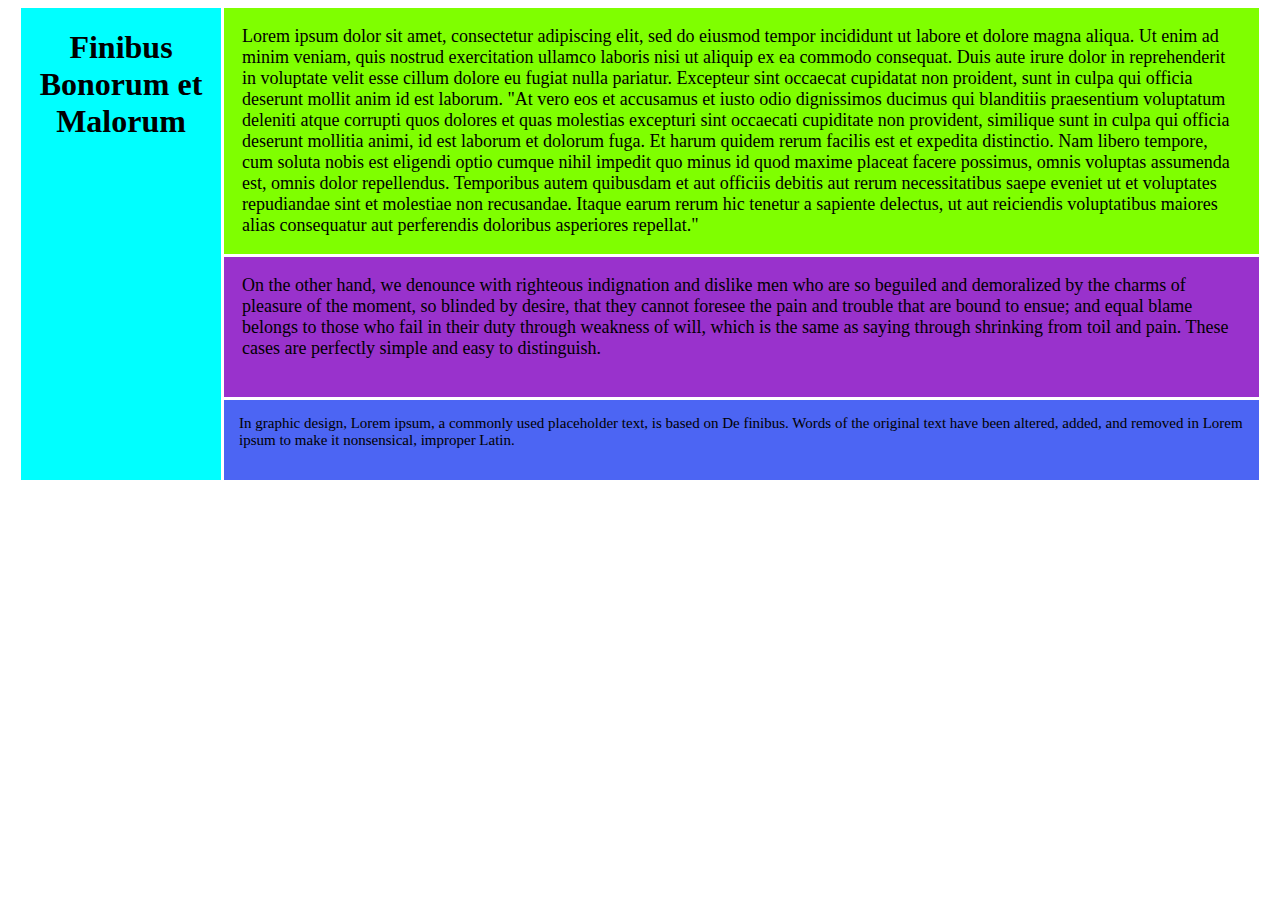
<file: verbeterde versie/index.html>
<!DOCTYPE html>
<html>

<head>
    <title> Index </title>
    <link rel="stylesheet" type="text/css" href="styles.css">
</head>

<body>

    <main class="container">

        <header class="header">
            <h1>Finibus Bonorum et Malorum</h1>
        </header>

        <article class="article">Lorem ipsum dolor sit amet, consectetur adipiscing elit, sed do eiusmod tempor
            incididunt
            ut labore et
            dolore magna aliqua. Ut enim ad minim veniam, quis nostrud exercitation ullamco laboris nisi ut aliquip ex
            ea
            commodo consequat. Duis aute irure dolor in reprehenderit in voluptate velit esse cillum dolore eu fugiat
            nulla
            pariatur. Excepteur sint occaecat cupidatat non proident, sunt in culpa qui officia deserunt mollit anim id
            est
            laborum. "At vero eos et accusamus et iusto odio dignissimos ducimus qui blanditiis praesentium voluptatum
            deleniti atque corrupti quos dolores et quas molestias excepturi sint occaecati cupiditate non provident,
            similique sunt in culpa qui officia deserunt mollitia animi, id est laborum et dolorum fuga. Et harum quidem
            rerum
            facilis est et expedita distinctio. Nam libero tempore, cum soluta nobis est eligendi optio cumque nihil
            impedit
            quo minus id quod maxime placeat facere possimus, omnis voluptas assumenda est, omnis dolor repellendus.
            Temporibus autem quibusdam et aut officiis debitis aut rerum necessitatibus saepe eveniet ut et voluptates
            repudiandae sint et molestiae non recusandae. Itaque earum rerum hic tenetur a sapiente delectus, ut aut
            reiciendis voluptatibus maiores alias consequatur aut perferendis doloribus asperiores repellat."
        </article>

        <widget class="widget">
            On the other hand, we denounce with righteous indignation and dislike men who are so beguiled and
            demoralized by the charms of pleasure of the moment, so blinded by desire, that they cannot foresee the pain
            and
            trouble that are bound to ensue; and equal blame belongs to those who fail in their duty through weakness of
            will,
            which is the same as saying through shrinking from toil and pain. These cases are perfectly simple and easy
            to
            distinguish.
        </widget>

        <footer class="footer">In graphic design, Lorem ipsum, a commonly used placeholder text, is based on De finibus.
            Words of the original text have
            been altered, added, and removed in Lorem ipsum to make it nonsensical, improper Latin.

        </footer>





    </main>





</body>

</html>
</file>
<file: verbeterde versie/styles.css>
.container {
    display: grid;
    grid-gap: 3px;   
    grid-template-columns:10px auto 10px;
    grid-template-rows: 80px auto 140px 80px;
    grid-template-areas: 
    ". header ."
    ". article ."
    ". widget ."
    ". footer .";
}

.header {
    grid-area: header;
    background-color: aqua;
    text-align: center;   
}

.article {
    grid-area:article;
    background-color: chartreuse;
    padding: 1em;
    font-size: 18px;
}

.widget {
    grid-area:widget;
    background-color: darkorchid;
    padding: 1em;
    font-size: 18px;
}

.footer {
    grid-area:footer;
    background-color: rgb(76, 101, 243);
    padding: 1em;
    font-size: 15px;
}

@media (min-width: 1024px) {.container {
    display: grid;
    grid-gap: 3px;   
    grid-template-columns:10px 200px auto 10px;
    grid-template-rows: auto 140px 80px;
    grid-template-areas: 
    ". header article ."
    ". header widget ."
    ". header footer ."
}}
   
 @media (min-width: 1300px) {.container {
        display: grid;
        grid-gap: 5px;   
        grid-template-columns:10px 150px auto 200px 10px;
        grid-template-rows: auto 80px;
        grid-template-areas: 
    ". header article widget ."
    ". header footer widget.";
    }}
</file>
